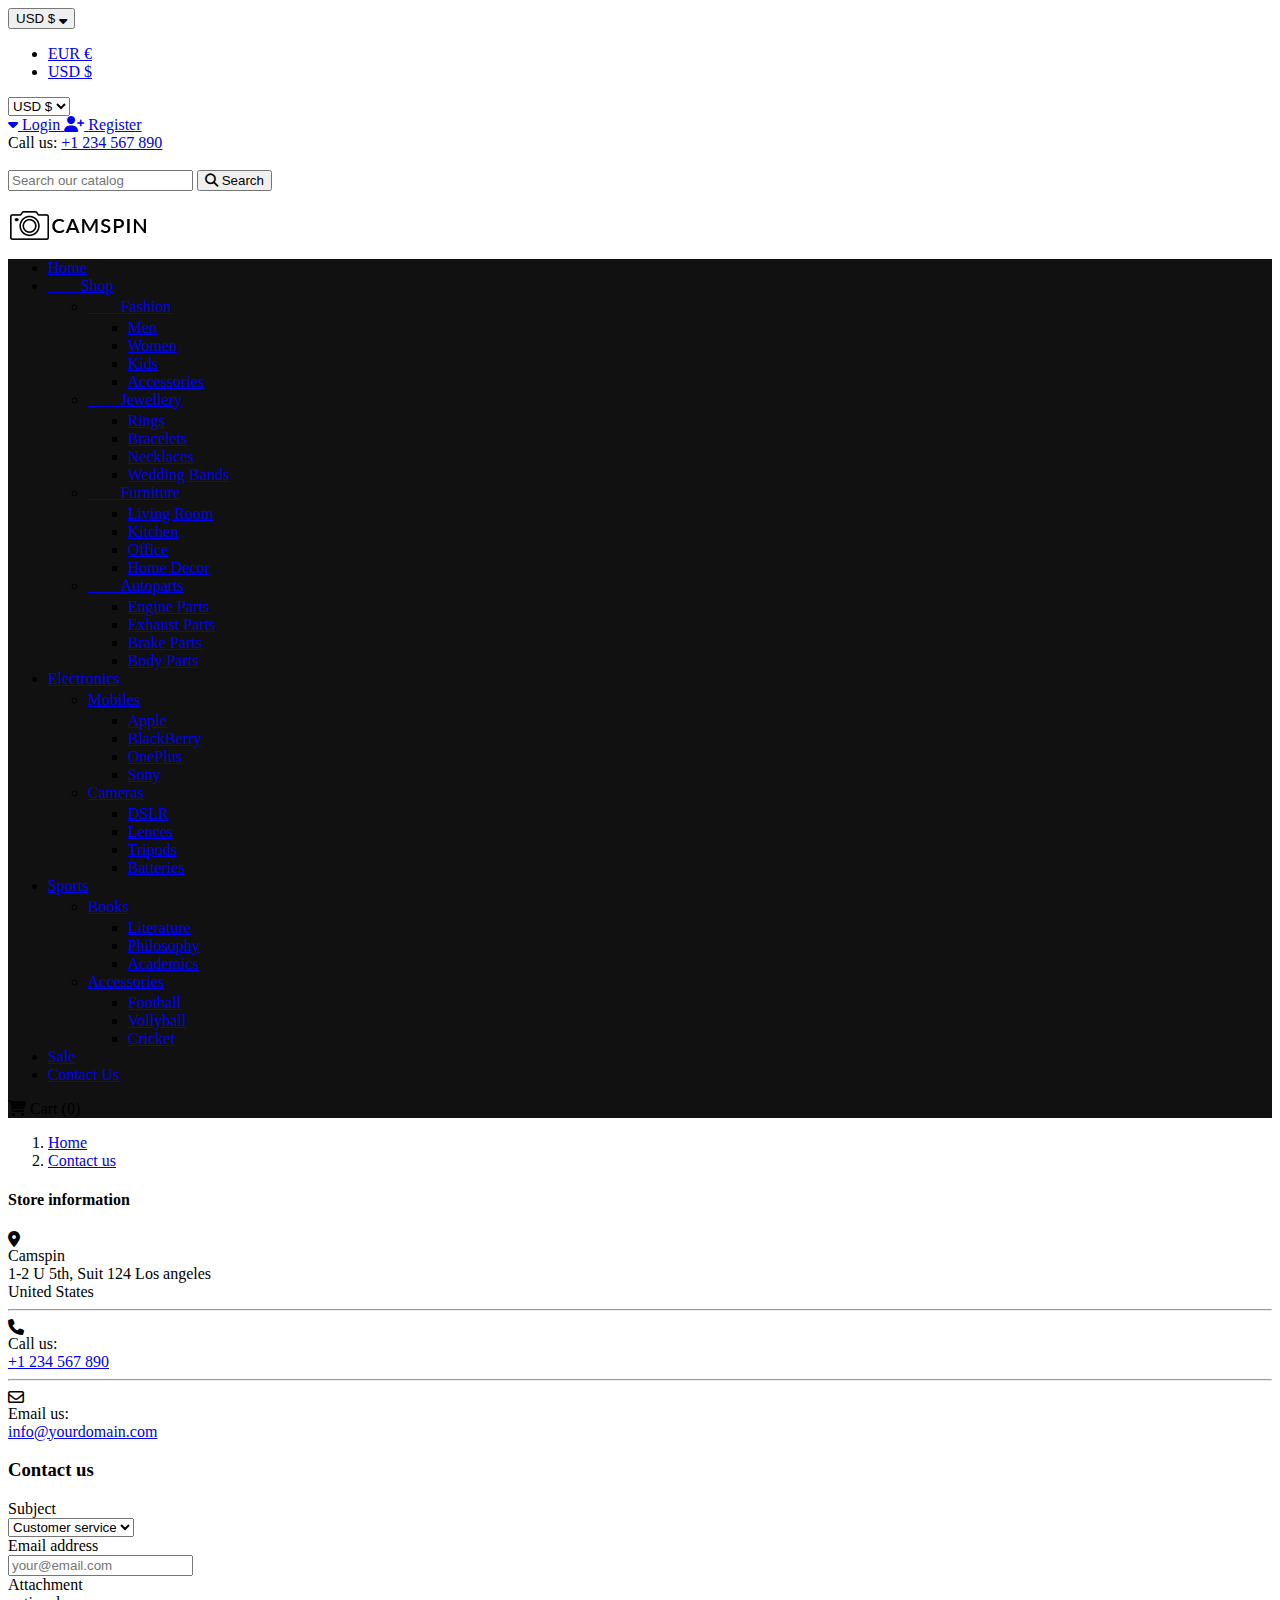
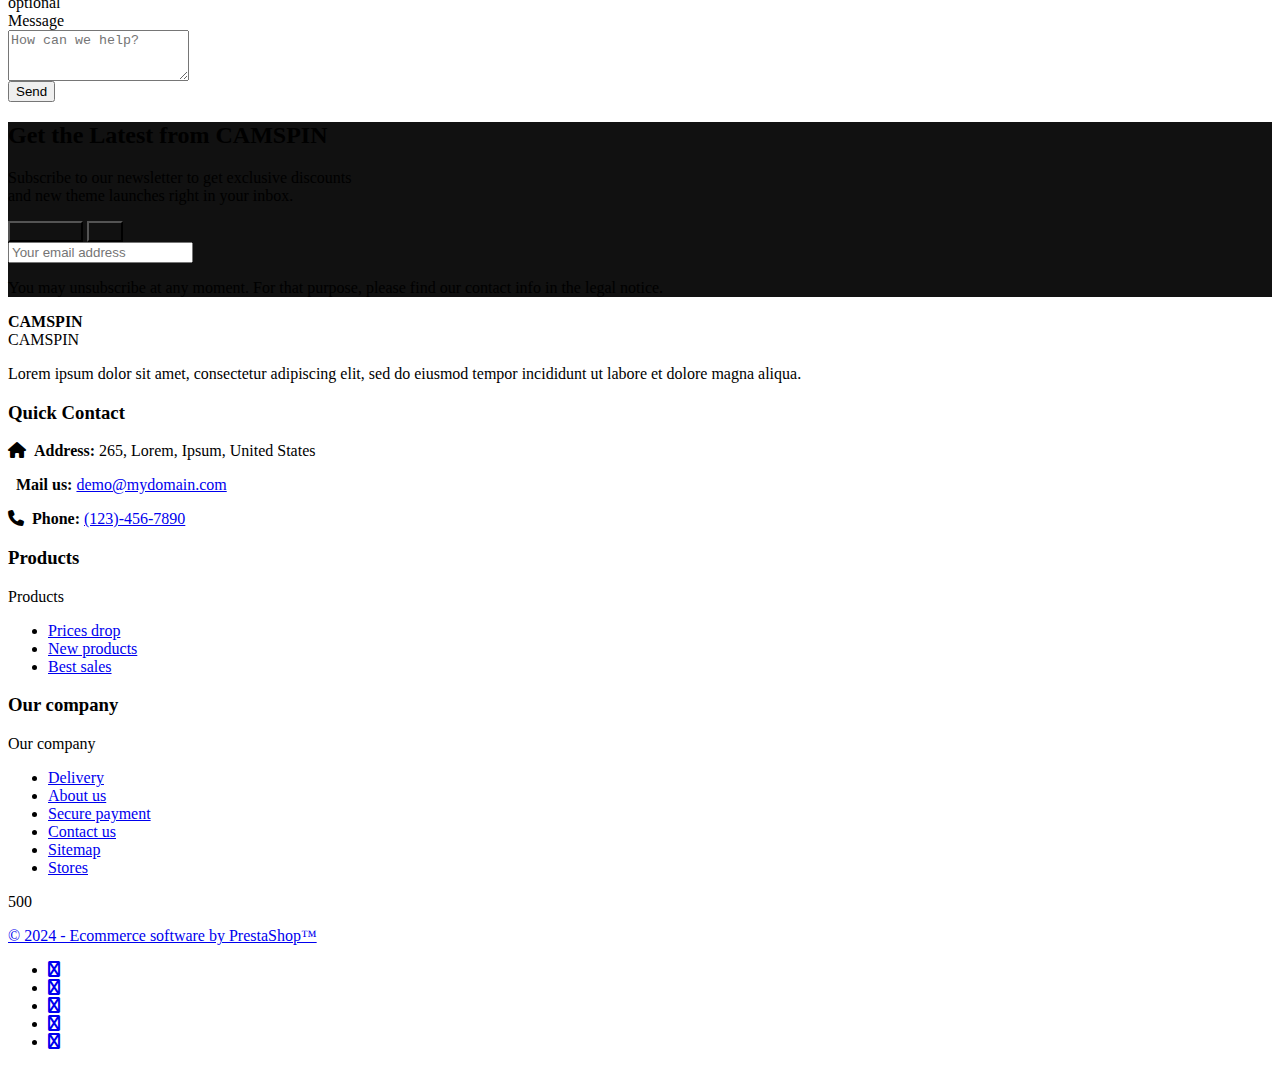
<file: contect us.html>
<head>


    <meta charset="utf-8">


    <meta http-equiv="x-ua-compatible" content="ie=edge">



    <title>Contact us</title>
    <meta name="description" content="Use our form to contact us">
    <meta name="keywords" content="">



    <meta name="viewport" content="width=device-width, initial-scale=1">



    <link rel="icon" type="image/vnd.microsoft.icon" href="/prestashop/camspin/img/favicon.ico?1550922741">
    <link rel="shortcut icon" type="image/x-icon" href="/prestashop/camspin/img/favicon.ico?1550922741">
    <link href="https://fonts.googleapis.com/css?family=Open+Sans:300,400,600,700" rel="stylesheet">
    <link href="https://fonts.googleapis.com/css?family=Montserrat:400,500,600,700" rel="stylesheet">
    <link href="https://fonts.googleapis.com/css?family=Lato:300,400,700" rel="stylesheet">
    <link rel="stylesheet" href="https://cdnjs.cloudflare.com/ajax/libs/font-awesome/6.7.1/css/all.min.css">
    <!-- Option 1: Include in HTML -->
    <link rel="stylesheet" href="https://cdn.jsdelivr.net/npm/bootstrap-icons@1.3.0/font/bootstrap-icons.css">




    <link rel="stylesheet" href="https://demo4techies.com/prestashop/camspin/themes/camspin/assets/css/theme.css"
        type="text/css" media="all">
    <link rel="stylesheet"
        href="https://demo4techies.com/prestashop/camspin/themes/camspin/assets/css/font-awesome.min.css"
        type="text/css" media="all">
    <link rel="stylesheet" href="https://demo4techies.com/prestashop/camspin/themes/camspin/assets/css/owl.carousel.css"
        type="text/css" media="all">
    <link rel="stylesheet" href="https://demo4techies.com/prestashop/camspin/themes/camspin/assets/css/owl.theme.css"
        type="text/css" media="all">
    <link rel="stylesheet"
        href="https://demo4techies.com/prestashop/camspin/themes/camspin/assets/css/owl.transitions.css" type="text/css"
        media="all">
    <link rel="stylesheet"
        href="https://demo4techies.com/prestashop/camspin/modules/ht_scrolltop/views/css/font-awesome.min.css"
        type="text/css" media="all">
    <link rel="stylesheet"
        href="https://demo4techies.com/prestashop/camspin/modules/ht_newsletterpopup/views/css/jquery.fancybox.css"
        type="text/css" media="all">
    <link rel="stylesheet"
        href="https://demo4techies.com/prestashop/camspin/modules/ht_newsletterpopup/views/css/htnewsletter.css"
        type="text/css" media="all">
    <link rel="stylesheet"
        href="https://demo4techies.com/prestashop/camspin/modules/ht_countdown/views/css/countdown.css" type="text/css"
        media="all">
    <link rel="stylesheet"
        href="https://demo4techies.com/prestashop/camspin/modules/ht_stickycart/views/css/stickycart.css"
        type="text/css" media="all">
    <link rel="stylesheet"
        href="https://demo4techies.com/prestashop/camspin/modules/ht_promotionbar/views/css/ht_promotionbar.css"
        type="text/css" media="all">
    <link rel="stylesheet"
        href="https://demo4techies.com/prestashop/camspin/js/jquery/ui/themes/base/minified/jquery-ui.min.css"
        type="text/css" media="all">
    <link rel="stylesheet"
        href="https://demo4techies.com/prestashop/camspin/js/jquery/ui/themes/base/minified/jquery.ui.theme.min.css"
        type="text/css" media="all">
    <link rel="stylesheet" href="https://demo4techies.com/prestashop/camspin/themes/camspin/assets/css/custom.css"
        type="text/css" media="all">






    <script type="text/javascript">
        var ht_newsletter_url = "\/prestashop\/camspin\/modules\/ht_newsletterpopup\/ajax.php";
        var prestashop = { "cart": { "products": [], "totals": { "total": { "type": "total", "label": "Total", "amount": 0, "value": "$0.00" }, "total_including_tax": { "type": "total", "label": "Total (tax incl.)", "amount": 0, "value": "$0.00" }, "total_excluding_tax": { "type": "total", "label": "Total (tax excl.)", "amount": 0, "value": "$0.00" } }, "subtotals": { "products": { "type": "products", "label": "Subtotal", "amount": 0, "value": "$0.00" }, "discounts": null, "shipping": { "type": "shipping", "label": "Shipping", "amount": 0, "value": "Free" }, "tax": null }, "products_count": 0, "summary_string": "0 items", "vouchers": { "allowed": 0, "added": [] }, "discounts": [], "minimalPurchase": 0, "minimalPurchaseRequired": "" }, "currency": { "name": "US Dollar", "iso_code": "USD", "iso_code_num": "840", "sign": "$" }, "customer": { "lastname": null, "firstname": null, "email": null, "birthday": null, "newsletter": null, "newsletter_date_add": null, "optin": null, "website": null, "company": null, "siret": null, "ape": null, "is_logged": false, "gender": { "type": null, "name": null }, "addresses": [] }, "language": { "name": "English (English)", "iso_code": "en", "locale": "en-US", "language_code": "en-us", "is_rtl": "0", "date_format_lite": "m\/d\/Y", "date_format_full": "m\/d\/Y H:i:s", "id": 1 }, "page": { "title": "", "canonical": null, "meta": { "title": "Contact us", "description": "Use our form to contact us", "keywords": "", "robots": "index" }, "page_name": "contact", "body_classes": { "lang-en": true, "lang-rtl": false, "country-IN": true, "currency-USD": true, "layout-left-column": true, "page-contact": true, "tax-display-enabled": true }, "admin_notifications": [] }, "shop": { "name": "Camspin", "logo": "\/prestashop\/camspin\/img\/camspin-logo-1550922741.jpg", "stores_icon": "\/prestashop\/camspin\/img\/logo_stores.png", "favicon": "\/prestashop\/camspin\/img\/favicon.ico" }, "urls": { "base_url": "https:\/\/demo4techies.com\/prestashop\/camspin\/", "current_url": "https:\/\/demo4techies.com\/prestashop\/camspin\/contact-us", "shop_domain_url": "https:\/\/demo4techies.com", "img_ps_url": "https:\/\/demo4techies.com\/prestashop\/camspin\/img\/", "img_cat_url": "https:\/\/demo4techies.com\/prestashop\/camspin\/img\/c\/", "img_lang_url": "https:\/\/demo4techies.com\/prestashop\/camspin\/img\/l\/", "img_prod_url": "https:\/\/demo4techies.com\/prestashop\/camspin\/img\/p\/", "img_manu_url": "https:\/\/demo4techies.com\/prestashop\/camspin\/img\/m\/", "img_sup_url": "https:\/\/demo4techies.com\/prestashop\/camspin\/img\/su\/", "img_ship_url": "https:\/\/demo4techies.com\/prestashop\/camspin\/img\/s\/", "img_store_url": "https:\/\/demo4techies.com\/prestashop\/camspin\/img\/st\/", "img_col_url": "https:\/\/demo4techies.com\/prestashop\/camspin\/img\/co\/", "img_url": "https:\/\/demo4techies.com\/prestashop\/camspin\/themes\/camspin\/assets\/img\/", "css_url": "https:\/\/demo4techies.com\/prestashop\/camspin\/themes\/camspin\/assets\/css\/", "js_url": "https:\/\/demo4techies.com\/prestashop\/camspin\/themes\/camspin\/assets\/js\/", "pic_url": "https:\/\/demo4techies.com\/prestashop\/camspin\/upload\/", "pages": { "address": "https:\/\/demo4techies.com\/prestashop\/camspin\/address", "addresses": "https:\/\/demo4techies.com\/prestashop\/camspin\/addresses", "authentication": "https:\/\/demo4techies.com\/prestashop\/camspin\/login", "cart": "https:\/\/demo4techies.com\/prestashop\/camspin\/cart", "category": "https:\/\/demo4techies.com\/prestashop\/camspin\/index.php?controller=category", "cms": "https:\/\/demo4techies.com\/prestashop\/camspin\/index.php?controller=cms", "contact": "https:\/\/demo4techies.com\/prestashop\/camspin\/contact-us", "discount": "https:\/\/demo4techies.com\/prestashop\/camspin\/discount", "guest_tracking": "https:\/\/demo4techies.com\/prestashop\/camspin\/guest-tracking", "history": "https:\/\/demo4techies.com\/prestashop\/camspin\/order-history", "identity": "https:\/\/demo4techies.com\/prestashop\/camspin\/identity", "index": "https:\/\/demo4techies.com\/prestashop\/camspin\/", "my_account": "https:\/\/demo4techies.com\/prestashop\/camspin\/my-account", "order_confirmation": "https:\/\/demo4techies.com\/prestashop\/camspin\/order-confirmation", "order_detail": "https:\/\/demo4techies.com\/prestashop\/camspin\/index.php?controller=order-detail", "order_follow": "https:\/\/demo4techies.com\/prestashop\/camspin\/order-follow", "order": "https:\/\/demo4techies.com\/prestashop\/camspin\/order", "order_return": "https:\/\/demo4techies.com\/prestashop\/camspin\/index.php?controller=order-return", "order_slip": "https:\/\/demo4techies.com\/prestashop\/camspin\/credit-slip", "pagenotfound": "https:\/\/demo4techies.com\/prestashop\/camspin\/page-not-found", "password": "https:\/\/demo4techies.com\/prestashop\/camspin\/password-recovery", "pdf_invoice": "https:\/\/demo4techies.com\/prestashop\/camspin\/index.php?controller=pdf-invoice", "pdf_order_return": "https:\/\/demo4techies.com\/prestashop\/camspin\/index.php?controller=pdf-order-return", "pdf_order_slip": "https:\/\/demo4techies.com\/prestashop\/camspin\/index.php?controller=pdf-order-slip", "prices_drop": "https:\/\/demo4techies.com\/prestashop\/camspin\/prices-drop", "product": "https:\/\/demo4techies.com\/prestashop\/camspin\/index.php?controller=product", "search": "https:\/\/demo4techies.com\/prestashop\/camspin\/search", "sitemap": "https:\/\/demo4techies.com\/prestashop\/camspin\/sitemap", "stores": "https:\/\/demo4techies.com\/prestashop\/camspin\/stores", "supplier": "https:\/\/demo4techies.com\/prestashop\/camspin\/supplier", "register": "https:\/\/demo4techies.com\/prestashop\/camspin\/login?create_account=1", "order_login": "https:\/\/demo4techies.com\/prestashop\/camspin\/order?login=1" }, "alternative_langs": { "en-us": "https:\/\/demo4techies.com\/prestashop\/camspin\/contact-us" }, "theme_assets": "\/prestashop\/camspin\/themes\/camspin\/assets\/", "actions": { "logout": "https:\/\/demo4techies.com\/prestashop\/camspin\/?mylogout=" }, "no_picture_image": { "bySize": { "small_default": { "url": "https:\/\/demo4techies.com\/prestashop\/camspin\/img\/p\/en-default-small_default.jpg", "width": 98, "height": 145 }, "cart_default": { "url": "https:\/\/demo4techies.com\/prestashop\/camspin\/img\/p\/en-default-cart_default.jpg", "width": 125, "height": 185 }, "home_default": { "url": "https:\/\/demo4techies.com\/prestashop\/camspin\/img\/p\/en-default-home_default.jpg", "width": 350, "height": 519 }, "medium_default": { "url": "https:\/\/demo4techies.com\/prestashop\/camspin\/img\/p\/en-default-medium_default.jpg", "width": 452, "height": 670 }, "large_default": { "url": "https:\/\/demo4techies.com\/prestashop\/camspin\/img\/p\/en-default-large_default.jpg", "width": 513, "height": 760 } }, "small": { "url": "https:\/\/demo4techies.com\/prestashop\/camspin\/img\/p\/en-default-small_default.jpg", "width": 98, "height": 145 }, "medium": { "url": "https:\/\/demo4techies.com\/prestashop\/camspin\/img\/p\/en-default-home_default.jpg", "width": 350, "height": 519 }, "large": { "url": "https:\/\/demo4techies.com\/prestashop\/camspin\/img\/p\/en-default-large_default.jpg", "width": 513, "height": 760 }, "legend": "" } }, "configuration": { "display_taxes_label": true, "is_catalog": false, "show_prices": true, "opt_in": { "partner": true }, "quantity_discount": { "type": "discount", "label": "Discount" }, "voucher_enabled": 0, "return_enabled": 0 }, "field_required": [], "breadcrumb": { "links": [{ "title": "Home", "url": "https:\/\/demo4techies.com\/prestashop\/camspin\/" }, { "title": "Contact us", "url": "https:\/\/demo4techies.com\/prestashop\/camspin\/contact-us" }], "count": 2 }, "link": { "protocol_link": "https:\/\/", "protocol_content": "https:\/\/" }, "time": 1733303640, "static_token": "c2883a8fa295b356a1f939e4768942bc", "token": "bdf890712ab5a071306a0c5b753d0809" };
    </script>



    <style>
        a:hover {
            color: #111111;
        }

        #header a:hover {
            color: #111111;
        }

        #header .header-nav .language-selector>button:hover .expand-more,
        #header .header-nav .currency-selector>button:hover .expand-more {
            color: #111111;
        }

        #header .header-nav .currency-selector>button:hover .expand-more,
        #header .header-nav .language-selector>button:hover .expand-more {
            color: #111111;
        }

        #header .header-nav .currency-selector>.dropdown-menu .dropdown-item:hover,
        #header .header-nav .language-selector>.dropdown-menu .dropdown-item:hover {
            color: #111111;
        }

        #_desktop_user_info .user-info .user-link:hover {
            color: #111111;
        }

        #_desktop_user_info .user-info .user-link:hover i {
            color: #111111;
        }

        .contact-us {
            background-color: #111111;
        }

        #header .contact-us>a:hover {
            color: #111111;
        }

        .service-block .service-wrapper .service-inner:hover .service-detail a {
            color: #111111;
        }

        .owl-controls.clickable .owl-buttons>div {
            background: #111111;
            border-color: #111111;
        }

        .category-wrapper.layout1 .ht-category-slider .item>.cat-content-inner>.hover-likes:hover {
            color: #111111;
        }

        .category-wrapper.layout1 .ht-category-slider .item>.cat-content-inner>.cat-content {
            border-color: #111111;
        }

        .category-wrapper.layout1 .ht-category-slider .item>.cat-content-inner>.hover-btn {
            background-color: #111111;
        }

        .category-wrapper.category-slider .ht-category-slider .owl-controls .owl-buttons>div {
            background-color: #111111;
            border-color: #111111;
        }

        .category-wrapper.layout1 .ht-category-slider .item>.hover-likes:hover {
            color: #111111;
        }

        .category-wrapper.layout1 .ht-category-slider .item>.cat-content>.hover-btn:hover {
            background-color: #111111;
        }

        .featured-products.featured-product .product-miniature .product-title a:hover {
            color: #111111;
        }

        .blogpost-block .blog-block .blog-inner .blog-content>h3 a:hover {
            color: #111111;
        }

        .blogpost-block .blog-block .blog-inner .blog-content .shop-btn a {
            border-color: #111111;
        }

        .blogpost-block .blog-block .blog-inner .blog-inner-block .blog-image a {
            border-color: #111111;
        }

        .blogpost-block .blog-block .blog-inner .blog-inner-block .blog-content .post-date {
            color: #111111;
        }

        #footer .footer-bottom .text-sm-center>a:hover {
            color: #111111;
        }

        body#checkout a:hover {
            color: #111111;
        }

        #header .header-nav .right-nav .user-info>a:hover {
            color: #111111;
        }

        #header .header-nav .right-nav #contact-link>a:hover {
            color: #111111;
        }

        .blockcart .cart-details .cart-products-count {
            background-color: #111111;
        }

        .blockcart:hover .header .cart-details span {
            color: #111111;
        }

        .blockcart .cart-details .cart-value {
            color: #111111
        }

        #header #_desktop_cart:hover .cart-preview .ht_cart {
            border-top: 2px solid#111111;
        }

        #header .cart-preview .ht_cart .cart-wishlist-action a {
            background-color: #111111;
            border-color: #111111;
        }

        #header .cart-preview .ht_cart .cart-wishlist-action a {
            background-color: #111111;
            border-color: #111111;
        }

        #header .cart-preview .ht_cart .cart-wishlist-action a:hover {
            background-color: #111111;
            border-color: #111111;
        }

        #header #_desktop_cart .cart-preview .cart-wishlist-item .cart-info .remove-from-cart .remove-icon i:hover {
            color: #111111;
        }

        #header .main-menu .top-menu.ht-classic>li.ht-level-0>.collapse>ul.top-menu>li.ht-level-1>a:hover {
            color: #111111;
        }

        #header .main-menu .top-menu.ht-classic>li.ht-level-0>.collapse>ul.top-menu>li>.collapse .top-menu>li.category>a:hover {
            color: #111111;
        }

        #header .main-menu .sub-menu .top-menu>li a:hover {
            color: #111111;
        }

        .carousel .carousel-control .icon-next:hover,
        .image-slider-block .carousel-control .icon-prev:hover,
        .image-slider-block .carousel-control .icon-next:hover {
            color: #111111;
            border-color: #111111;
        }

        .product-accessories .highlighted-informations .quick-view:hover {
            color: #111111;
        }

        .product-miniature .highlighted-informations .add .btn:hover {
            background-color: #111111;
        }

        .products-grid .products .product-item:hover .add .btn {
            background-color: #111111;
        }

        .product-slider .owl-controls.clickable .owl-buttons>div:hover {
            background-color: #111111;
            border-color: #111111;
        }

        #blockcart-modal .cart-content .cart-content-btn .btn {
            background-color: #111111;
        }

        #blockcart-modal .cart-content .cart-content-btn .btn:hover {
            background-color: #111111;
        }

        #blockcart-modal .product-name {
            color: #111111;
        }

        .products-grid .products .product-item .product-miniature .thumbnail-container .product-image-block::before {
            background-color: #111111;
        }

        #products .highlighted-informations .quick-view:hover,
        .featured-products .highlighted-informations .quick-view:hover,
        .product-accessories .highlighted-informations .quick-view:hover,
        .product-miniature .highlighted-informations .quick-view:hover {
            background-color: #111111;
        }

        .shopnow-btn {
            background-color: #111111;
        }

        .section-title .title::after,
        .section-title .title::before {
            background-color: #111111;
        }

        #products .product-title a {
            color: #111111;
        }

        #product .product-price {
            color: #111111;
        }

        .product-price {
            color: #111111;
        }

        .featured-products .product-title a:hover {
            color: #111111;
        }

        .product-accessories .product-title a:hover {
            color: #111111;
        }

        .product-miniature .product-title a:hover {
            color: #111111;
        }

        .home-fullwidth-block ul li h1 {
            color: #111111;
        }

        .home-advantage-block .hab-inner .home-advantage-block-inner>span {
            color: #111111;
        }

        .home-advantage-block .hab-inner .home-advantage-block-inner:hover .hab-wrapper h2 {
            color: #111111;
        }

        .home-advantage-block .hab-inner .home-advantage-block-inner>a {
            background: #111111;
        }

        .promotion-inner .link-block-inner .link-block>span>a:hover {
            color: #111111;
        }

        .promotion-wrapper .promotion-inner .view-btn:hover {
            color: #111111;
        }

        .promo-card-title .title span {
            color: #111111;
        }

        .promo-card>h2 a {
            color: #111111;
        }

        .promotion-section .adv-wrapper .adv-inner .content-block {
            color: #111111;
        }

        .promotion-section .adv-wrapper .adv-inner .content-block span {
            border-color: #111111;
        }

        .home-advantage-block .hab-inner .home-advantage-block-inner>h3 {
            color: #111111;
        }

        .service-info {
            background: #111111;
        }

        #footer .newsletter-section .block_newsletter form .subscribe-block .btn-primary {
            background: #111111;
        }

        #left-column .block-categories .category-sub-menu li:hover>a {
            color: #111111;
        }

        #category #left-column #search_filters .facet .title h1:hover {
            color: #111111;
        }

        #search-tog-btn>span:hover {
            color: #111111;
        }

        #search_filters .facet .facet-label a:hover {
            color: #111111;
        }

        #search_filters .js-search-filters-clear-all:hover {
            background: #111111;
        }

        #search_filters_brands .facet .facet-label a:hover {
            color: #111111;
        }

        #search_filters_suppliers .facet .facet-label a:hover {
            color: #111111;
        }

        .search-widget form button:hover i {
            color: #111111;
        }

        .blockcart .cart-value {
            color: #111111;
        }

        .block-categories .collapse-icons .add:hover {
            color: #111111;
        }

        .navbar-toggler .material-icons:hover {
            color: #111111;
        }

        .clear-all-wrapper .btn-tertiary:hover {
            color: #111111;
        }

        .product-additional-info .social-sharing li a:hover {
            color: #111111;
        }

        .product-line-grid-right .cart-line-product-actions .remove-from-cart:hover {
            color: #111111;
        }

        .product-line-grid-right .product-price .remove-from-cart:hover {
            color: #111111;
        }

        .cart-grid-body a.label:hover {
            color: #111111;
        }

        .cart-grid-body a.label:hover {
            color: #111111;
        }

        #header .header-nav .cart-preview a:hover,
        #header .header-nav .cart-preview i:hover {
            color: #111111;
        }

        #header .header-nav .cart-preview.active a:hover,
        #header .header-nav .cart-preview.active i:hover {
            color: #111111;
        }

        #header .header-nav .cart-preview a:hover .cart-products-count {
            color: #111111;
        }

        #products .products-grid .products .product-item.list-view .product-description .product-title>a:hover {
            color: #111111;
        }

        #left-column .block-categories .category-sub-menu li:hover>a,
        #category #left-column #search_filters .facet .title h1:hover,
        .block-categories .collapse-icons .add:hover,
        .navbar-toggler .material-icons:hover {
            color: #111111;
        }

        #_mobile_top_menu .navbar-toggler .material-icons:hover {
            color: #111111;
        }

        #mobile_top_menu_wrapper .top-menu .sub-menu ul[data-depth="1"]>li a:hover,
        #header .top-menu a[data-depth="0"]:hover {
            color: #111111;
        }

        #header .header-nav #menu-icon .material-icons:hover {
            color: #111111;
        }

        .page-my-account #content .links a:hover i {
            color: #111111;
        }

        #main .page-footer .text-sm-center a:hover {
            background-color: #111111;
        }

        .btn-primary.focus {
            background-color: #111111;
        }

        .btn-primary:focus {
            background-color: #111111;
        }

        .btn-primary:hover {
            background-color: #111111;
        }

        #product .add .btn:hover {
            background: #111111;
            border-color: #111111;
        }

        #products .product-miniature .discount-percentage {
            background-color: #111111;
        }

        #products .product-miniature .on-sale {
            background-color: #111111;
        }

        #products .product-miniature .online-only {
            background-color: #111111;
        }

        #products .product-miniature .pack {
            background-color: #111111;
        }

        #products .product-miniature .product-flags .new {
            background-color: #111111;
        }

        .featured-products .product-miniature .discount-percentage {
            background-color: #111111;
        }

        .featured-products .product-miniature .on-sale {
            background-color: #111111;
        }

        .featured-products .product-miniature .online-only {
            background-color: #111111;
        }

        .featured-products .product-miniature .pack {
            background-color: #111111;
        }

        .featured-products .product-miniature .product-flags .new {
            background-color: #111111
        }

        .product-accessories .product-miniature .on-sale {
            background-color: #111111;
        }

        .product-accessories .product-miniature .online-only {
            background-color: #111111;
        }

        .product-accessories .product-miniature .pack {
            background-color: #111111;
        }

        .product-accessories .product-miniature .product-flags .new {
            background-color: #111111;
        }

        .product-miniature .product-miniature .discount-percentage {
            background-color: #111111;
        }

        .product-miniature .product-miniature .on-sale {
            background-color: #111111;
        }

        .product-miniature .product-miniature .online-only {
            background-color: #111111;
        }

        .product-miniature .product-miniature .pack {
            background-color: #111111;
        }

        .product-miniature .product-miniature .product-flags .new {
            background-color: #111111;
        }

        .product-flags li.product-flag,
        .product-flags li.product-flag.discount,
        .product-flags li.product-flag.discount-amount,
        .product-flags li.product-flag.discount-percentage {
            background-color: #111111;
        }

        #products .products-grid .products .product-item .product-flags>li,
        .products-grid .products .product-item .product-flags>li {
            background: #111111;
        }

        .products .product-item .product-flags>li.on-sale,
        #products .products .product-item .product-flags>li.on-sale,
        .product-flags li.product-flag.on-sale {
            background-color: #111111;
        }

        .btn-comment,
        .btn-comment-inverse {
            background-color: #111111;
        }

        .product-comment-list-item .comment-content .comment-buttons a {
            color: #111111;
        }

        .tabs .nav-tabs .nav-link.active,
        .tabs .nav-tabs .nav-link:hover {
            border-color: #111111;
        }

        .bootstrap-touchspin .btn-touchspin:hover {
            color: #ffffff;
            background-color: #111111;
        }

        .latest-offer-section .offer-inner>a:hover {
            background-color: #111111;
        }

        .pagination li a:hover,
        .pagination li:hover span {
            background-color: #111111;
        }

        #products .row.products-selection .display-mode span:hover {
            background-color: #111111;
        }

        .input-group .input-group-btn>.btn:hover {
            background-color: #111111;
        }

        .home-fullwidth-block .action.primary:hover {
            background-color: #111111;
        }

        .testimonial-section .testimonial-block .testimonial-detail img {
            border: 4px solid#111111;
        }

        .testimonial-section .testimonial-block .profile h4 i {
            color: #111111;
        }

        .testimonial-right-image .right-image-inner {
            border-color: #111111;
        }

        .testimonial-slider .owl-controls .owl-page.active span,
        .testimonial-slider .owl-controls.clickable .owl-page:hover span {
            background: #111111;
            border-color: #111111;
        }

        .testimonial-section .testimonial-block .testimonial-detail>span {
            background-color: #111111;
        }

        .testimonial-section .testimonial-block .profile p {
            color: #111111;
        }

        #footer .newsletter-section {
            background-color: #111111;
        }

        .block_newsletter form .col-xs-12 .btn-primary {
            color: #111111;
        }

        #_desktop_social_link::after {
            background-color: #111111;
        }

        .social-btn .inner-block ul>li {
            background-color: #111111;
        }

        .social-btn .inner-block ul>li:hover {
            background-color: #111111;
            border-color: #111111;
        }

        #footer .block-social ul>li {
            background-color: #111111;
        }

        .scrollTop {
            background-color: #111111;
        }

        .has-discount .discount {
            background-color: #111111;
        }

        .has-discount.product-price,
        .has-discount p {
            color: #111111;
        }

        #blockcart-modal .cart-content-btn .btn:hover {
            background-color: #111111;
        }

        .checkout-step .content>.nav-inline>.nav-item .nav-link.active {
            background-color: #111111;
        }

        .checkout-step .content>.nav-inline>.nav-item .nav-link:hover {
            background-color: #111111;
        }

        body#checkout section.checkout-step .radio-inline input[type="radio"]:checked+span {
            background-color: #111111;
        }

        .active_filters {
            background-color: #111111;
        }

        .latest-offer-section .offer-inner>a {
            border: 2px solid#111111;
        }

        .home-fullwidth-block .action.primary:hover {
            border-color: #111111;
        }

        .color.active {
            background-color: #111111;
        }

        .color:hover {
            border-color: #111111;
        }

        .custom-checkbox input[type="checkbox"]+span.color.active {
            border-color: #111111;
        }

        .facet-label.active .custom-checkbox span.color {
            border-color: #111111;
        }

        .scrollTop {
            border-color: #111111;
        }

        .facet-label:hover .custom-checkbox span.color {
            border-color: #111111;
        }

        .checkout-step .content>.nav-inline>.nav-item .nav-link.active {
            border-color: #111111;
        }

        .checkout-step .content>.nav-inline>.nav-item .nav-link:hover {
            border-color: #111111;
        }

        #header .main-menu .top-menu.ht-classic>li.ht-level-0>.collapse>ul.top-menu li .collapse {
            border-top: 3px solid#111111;
        }

        #header .main-menu .sub-menu {
            border-top: 3px solid#111111;
        }

        .custom-radio input[type="radio"]:checked+span {
            background-color: #111111;
        }



        .products-grid .products .product-item .product-miniature .thumbnail-container .product-image-block,
        #products .products-grid .products .product-item .product-miniature .thumbnail-container .product-image-block {
            border: none;
        }


        #products .products-grid .products .product-item {
            width: 33.3333%;
        }

        @media (min-width: 768px) {
            #header .header-navbar {
                background: #111111;
            }

            .contactinfo-section .footer-links-column .footer-colum-title h2 {
                color: #111111;
            }
        }

        @media (max-width: 767px) {
            #products .products-grid .products .product-item {
                width: 33.3333%;
            }

            #header .header-nav .user-info .account:hover {
                color: #111111;
            }
        }

        @media (max-width: 639px) {
            #products .products-grid .products .product-item {
                width: 50%;
            }
        }

        @media (max-width: 479px) {
            #products .products-grid .products .product-item {
                width: 100%;
            }
        }
    </style>





    <style type="text/css">
        .fancybox-margin {
            margin-right: 22px;
        }
    </style>
</head>

<body id="contact" class="lang-en country-in currency-usd layout-left-column page-contact tax-display-enabled">





    <main>



        <header id="header">


            <div class="header-banner">
                <!-- htpromotionbar Bloock -->
                <!-- htpromotionbarmodule Block -->


                <style>
                    #header .promotionbarpro-block {


                        background: #111111;

                    }

                    #header .promotionbarpro-block span {
                        color: #ffffff;
                    }

                    #header .promotionbarpro-block a {
                        background: #ffffff;
                    }

                    #header .promotion-countdown span {
                        background: #ffffff;
                    }

                    #header .promotionbarpro-block a:hover {
                        background: #111111;
                    }

                    #header .promotionbarpro-block a {
                        border: 2px solid #ffffff;
                    }

                    #header .promotionbarpro-block a:hover {
                        border: 2px solid #ffffff;
                    }

                    #header .promotionbarpro-block a {
                        color: #111111;
                    }

                    #header .promotion-countdown span {
                        color: #111111;
                    }

                    #header .promotionbarpro-block a:hover {
                        color: #ffffff;
                    }

                    #header .promotionbarpro-block a {
                        border-radius: 0;
                        -webkit-border-radius: 0;
                        -moz-border-radius: 0;
                    }
                </style>



                <script>

                    var promoelement = document.getElementById("promotionbar_block");
                    var hidepromo = document.getElementById("hide_promo");
                    if (hidepromo) {
                        hidepromo.addEventListener("click", hideStickyPromo);
                    }

                    function hideStickyPromo() {
                        promoelement.classList.add("hide")
                    }

                </script>


            </div>



            <nav class="header-nav">
                <div class="container">
                    <div class="row">
                        <div class="hidden-sm-down">
                            <div class="col-md-6 col-xs-12 payment-currency-block">
                                <div id="_desktop_currency_selector">
                                    <div class="currency-selector dropdown js-dropdown">
                                        <span id="currency-selector-label"></span>
                                        <button data-target="#" data-toggle="dropdown"
                                            class="hidden-sm-down btn-unstyle" aria-haspopup="true"
                                            aria-expanded="false" aria-label="Currency dropdown">
                                            <span class="expand-more _gray-darker">USD $</span>
                                            <i class="fa-solid fa-sort-down"></i>
                                        </button>
                                        <ul class="dropdown-menu hidden-sm-down"
                                            aria-labelledby="currency-selector-label">
                                            <li>
                                                <a title="Euro" rel="nofollow"
                                                    href="https://demo4techies.com/prestashop/camspin/contact-us?SubmitCurrency=1&amp;id_currency=2"
                                                    class="dropdown-item">EUR €</a>
                                            </li>
                                            <li class="current">
                                                <a title="US Dollar" rel="nofollow"
                                                    href="https://demo4techies.com/prestashop/camspin/contact-us?SubmitCurrency=1&amp;id_currency=1"
                                                    class="dropdown-item">USD $</a>
                                            </li>
                                        </ul>
                                        <select class="link hidden-md-up" aria-labelledby="currency-selector-label">
                                            <option
                                                value="https://demo4techies.com/prestashop/camspin/contact-us?SubmitCurrency=1&amp;id_currency=2">
                                                EUR €</option>
                                            <option
                                                value="https://demo4techies.com/prestashop/camspin/contact-us?SubmitCurrency=1&amp;id_currency=1"
                                                selected="selected">USD $</option>
                                        </select>
                                    </div>
                                </div>

                            </div>
                            <div class="col-md-6 right-nav">
                                <div id="_desktop_user_info">
                                    <div class="user-info">
                                        <a class="login user-link"
                                            href="https://demo4techies.com/prestashop/camspin/my-account"
                                            title="Log in to your customer account" rel="nofollow">
                                            <i class="fa-solid fa-caret-down"></i>
                                            <span class="hidden-sm-down">Login</span>
                                        </a>
                                        <a class="register user-link"
                                            href="https://demo4techies.com/prestashop/camspin/login?create_account=1"
                                            title="New account registration" rel="nofollow">
                                            <i class="fa fa-user-plus" aria-hidden="true"></i>
                                            <span class="hidden-sm-down">Register</span>
                                        </a>
                                    </div>
                                </div>
                                <div id="_desktop_contact_link">
                                    <div id="contact-link">
                                        Call us: <a href="tel:+1 234 567 890">+1 234 567 890</a>
                                    </div>
                                </div>

                            </div>
                        </div>
                        <div class="hidden-md-up text-sm-center mobile">
                            <div class="float-xs-left" id="menu-icon">
                                <i class="material-icons d-inline"></i>
                            </div>
                            <div class="float-xs-right" id="_mobile_cart"></div>
                            <div class="float-xs-right" id="_mobile_user_info"></div>
                            <div class="top-logo" id="_mobile_logo"></div>
                            <div class="clearfix"></div>
                        </div>
                    </div>
                </div>
            </nav>



            <div class="header-top">
                <div class="container">
                    <div class="row">
                        <div class="col-md-12 col-sm-12 position-static">
                            <!-- Block search module TOP -->
                            <div id="search_widget" class="col-lg-6 col-md-5 col-sm-12 search-widget"
                                data-search-controller-url="//demo4techies.com/prestashop/camspin/search">
                                <form method="get" action="//demo4techies.com/prestashop/camspin/search">
                                    <input type="hidden" name="controller" value="search">
                                    <input type="text" name="s" value="" placeholder="Search our catalog"
                                        aria-label="Search">
                                    <button type="submit">
                                        <i class="fa fa-search" aria-hidden="true"></i>
                                        <span class="hidden-xl-down">Search</span>
                                    </button>
                                </form>
                            </div>
                            <!-- /Block search module TOP -->

                            <div class="col-md-4  hidden-sm-down" id="_desktop_logo">
                                <a href="https://demo4techies.com/prestashop/camspin/">
                                    <img class="logo " src="assets/Image/Camera.jpg" alt="Camspin">
                                </a>
                            </div>
                            <div class="clearfix"></div>
                        </div>
                    </div>
                    <div id="mobile_top_menu_wrapper" class="row hidden-md-up" style="display:none;">
                        <div class="js-top-menu mobile" id="_mobile_top_menu"></div>
                        <div class="js-top-menu-bottom">
                            <div id="_mobile_currency_selector"></div>
                            <div id="_mobile_language_selector"></div>
                            <div id="_mobile_contact_link"></div>
                        </div>
                    </div>
                </div>
            </div>
            <div class="header-navbar">
                <div class="container">
                    <div class="navbar-inner">


                        <div class=" main-menu menu js-top-menu position-static hidden-sm-down" id="_desktop_top_menu">

                            <ul class="top-menu  ht-classic " id="top-menu" data-depth="0">
                                <li class="ht-level-0 link " id="lnk-home">
                                    <a class="dropdown-item" href="http://demo4techies.com/prestashop/camspin"
                                        data-depth="0">
                                        Home
                                    </a>
                                </li>
                                <li class="ht-level-0 category  has-child " id="category-3">
                                    <a class="dropdown-item" href="https://demo4techies.com/prestashop/camspin/3-Shop"
                                        data-depth="0">
                                        <span class="float-xs-right hidden-md-up">
                                            <span data-target="#top_sub_menu_59821" data-toggle="collapse"
                                                class="navbar-toggler collapse-icons">
                                                <i class="material-icons add"></i>
                                                <i class="material-icons remove"></i>
                                            </span>
                                        </span>
                                        Shop
                                    </a>
                                    <div class="popover sub-menu js-sub-menu collapse" id="top_sub_menu_59821">

                                        <ul class="top-menu  ht-classic " data-depth="1">
                                            <li class="ht-level-1 category  has-child " id="category-7">
                                                <a class="dropdown-item dropdown-submenu"
                                                    href="https://demo4techies.com/prestashop/camspin/7-Fashion"
                                                    data-depth="1">
                                                    <span class="float-xs-right hidden-md-up">
                                                        <span data-target="#top_sub_menu_35774" data-toggle="collapse"
                                                            class="navbar-toggler collapse-icons">
                                                            <i class="material-icons add"></i>
                                                            <i class="material-icons remove"></i>
                                                        </span>
                                                    </span>
                                                    Fashion
                                                </a>
                                                <div class="collapse" id="top_sub_menu_35774">

                                                    <ul class="top-menu  ht-classic " data-depth="2">
                                                        <li class="ht-level-2 category " id="category-11">
                                                            <a class="dropdown-item"
                                                                href="https://demo4techies.com/prestashop/camspin/11-Men"
                                                                data-depth="2">
                                                                Men
                                                            </a>
                                                        </li>
                                                        <li class="ht-level-2 category " id="category-12">
                                                            <a class="dropdown-item"
                                                                href="https://demo4techies.com/prestashop/camspin/12-Women"
                                                                data-depth="2">
                                                                Women
                                                            </a>
                                                        </li>
                                                        <li class="ht-level-2 category " id="category-13">
                                                            <a class="dropdown-item"
                                                                href="https://demo4techies.com/prestashop/camspin/13-Kids"
                                                                data-depth="2">
                                                                Kids
                                                            </a>
                                                        </li>
                                                        <li class="ht-level-2 category " id="category-37">
                                                            <a class="dropdown-item"
                                                                href="https://demo4techies.com/prestashop/camspin/37-Sports"
                                                                data-depth="2">
                                                                Accessories
                                                            </a>
                                                        </li>
                                                    </ul>



                                                </div>
                                            </li>
                                            <li class="ht-level-1 category  has-child " id="category-8">
                                                <a class="dropdown-item dropdown-submenu"
                                                    href="https://demo4techies.com/prestashop/camspin/8-Jewellery"
                                                    data-depth="1">
                                                    <span class="float-xs-right hidden-md-up">
                                                        <span data-target="#top_sub_menu_95539" data-toggle="collapse"
                                                            class="navbar-toggler collapse-icons">
                                                            <i class="material-icons add"></i>
                                                            <i class="material-icons remove"></i>
                                                        </span>
                                                    </span>
                                                    Jewellery
                                                </a>
                                                <div class="collapse" id="top_sub_menu_95539">

                                                    <ul class="top-menu  ht-classic " data-depth="2">
                                                        <li class="ht-level-2 category " id="category-15">
                                                            <a class="dropdown-item"
                                                                href="https://demo4techies.com/prestashop/camspin/15-Rings"
                                                                data-depth="2">
                                                                Rings
                                                            </a>
                                                        </li>
                                                        <li class="ht-level-2 category " id="category-16">
                                                            <a class="dropdown-item"
                                                                href="https://demo4techies.com/prestashop/camspin/16-Bracelets"
                                                                data-depth="2">
                                                                Bracelets
                                                            </a>
                                                        </li>
                                                        <li class="ht-level-2 category " id="category-17">
                                                            <a class="dropdown-item"
                                                                href="https://demo4techies.com/prestashop/camspin/17-Necklaces"
                                                                data-depth="2">
                                                                Necklaces
                                                            </a>
                                                        </li>
                                                        <li class="ht-level-2 category " id="category-18">
                                                            <a class="dropdown-item"
                                                                href="https://demo4techies.com/prestashop/camspin/18-wedding-bands"
                                                                data-depth="2">
                                                                Wedding Bands
                                                            </a>
                                                        </li>
                                                    </ul>



                                                </div>
                                            </li>
                                            <li class="ht-level-1 category  has-child " id="category-9">
                                                <a class="dropdown-item dropdown-submenu"
                                                    href="https://demo4techies.com/prestashop/camspin/9-Furniture"
                                                    data-depth="1">
                                                    <span class="float-xs-right hidden-md-up">
                                                        <span data-target="#top_sub_menu_42709" data-toggle="collapse"
                                                            class="navbar-toggler collapse-icons">
                                                            <i class="material-icons add"></i>
                                                            <i class="material-icons remove"></i>
                                                        </span>
                                                    </span>
                                                    Furniture
                                                </a>
                                                <div class="collapse" id="top_sub_menu_42709">

                                                    <ul class="top-menu  ht-classic " data-depth="2">
                                                        <li class="ht-level-2 category " id="category-19">
                                                            <a class="dropdown-item"
                                                                href="https://demo4techies.com/prestashop/camspin/19-living-room"
                                                                data-depth="2">
                                                                Living Room
                                                            </a>
                                                        </li>
                                                        <li class="ht-level-2 category " id="category-20">
                                                            <a class="dropdown-item"
                                                                href="https://demo4techies.com/prestashop/camspin/20-Kitchen"
                                                                data-depth="2">
                                                                Kitchen
                                                            </a>
                                                        </li>
                                                        <li class="ht-level-2 category " id="category-21">
                                                            <a class="dropdown-item"
                                                                href="https://demo4techies.com/prestashop/camspin/21-Office"
                                                                data-depth="2">
                                                                Office
                                                            </a>
                                                        </li>
                                                        <li class="ht-level-2 category " id="category-22">
                                                            <a class="dropdown-item"
                                                                href="https://demo4techies.com/prestashop/camspin/22-home-decor"
                                                                data-depth="2">
                                                                Home Decor
                                                            </a>
                                                        </li>
                                                    </ul>



                                                </div>
                                            </li>
                                            <li class="ht-level-1 category  has-child " id="category-10">
                                                <a class="dropdown-item dropdown-submenu"
                                                    href="https://demo4techies.com/prestashop/camspin/10-Autoparts"
                                                    data-depth="1">
                                                    <span class="float-xs-right hidden-md-up">
                                                        <span data-target="#top_sub_menu_85662" data-toggle="collapse"
                                                            class="navbar-toggler collapse-icons">
                                                            <i class="material-icons add"></i>
                                                            <i class="material-icons remove"></i>
                                                        </span>
                                                    </span>
                                                    Autoparts
                                                </a>
                                                <div class="collapse" id="top_sub_menu_85662">

                                                    <ul class="top-menu  ht-classic " data-depth="2">
                                                        <li class="ht-level-2 category " id="category-23">
                                                            <a class="dropdown-item"
                                                                href="https://demo4techies.com/prestashop/camspin/23-engine-parts"
                                                                data-depth="2">
                                                                Engine Parts
                                                            </a>
                                                        </li>
                                                        <li class="ht-level-2 category " id="category-24">
                                                            <a class="dropdown-item"
                                                                href="https://demo4techies.com/prestashop/camspin/24-exhaust-parts"
                                                                data-depth="2">
                                                                Exhaust Parts
                                                            </a>
                                                        </li>
                                                        <li class="ht-level-2 category " id="category-25">
                                                            <a class="dropdown-item"
                                                                href="https://demo4techies.com/prestashop/camspin/25-brake-parts"
                                                                data-depth="2">
                                                                Brake Parts
                                                            </a>
                                                        </li>
                                                        <li class="ht-level-2 category " id="category-26">
                                                            <a class="dropdown-item"
                                                                href="https://demo4techies.com/prestashop/camspin/26-body-parts"
                                                                data-depth="2">
                                                                Body Parts
                                                            </a>
                                                        </li>
                                                    </ul>



                                                </div>
                                            </li>
                                        </ul>



                                    </div>
                                </li>
                                <li class="ht-level-0 category  has-child " id="category-4">
                                    <a class="dropdown-item"
                                        href="https://demo4techies.com/prestashop/camspin/4-Electronics" data-depth="0">
                                        <span class="float-xs-right hidden-md-up">
                                            <span data-target="#top_sub_menu_4960" data-toggle="collapse"
                                                class="navbar-toggler collapse-icons">
                                                <i class="material-icons add"></i>
                                                <i class="material-icons remove"></i>
                                            </span>
                                        </span>
                                        Electronics
                                    </a>
                                    <div class="popover sub-menu js-sub-menu collapse" id="top_sub_menu_4960">

                                        <ul class="top-menu  ht-classic " data-depth="1">
                                            <li class="ht-level-1 category  has-child " id="category-27">
                                                <a class="dropdown-item dropdown-submenu"
                                                    href="https://demo4techies.com/prestashop/camspin/27-Mobiles"
                                                    data-depth="1">
                                                    <span class="float-xs-right hidden-md-up">
                                                        <span data-target="#top_sub_menu_39285" data-toggle="collapse"
                                                            class="navbar-toggler collapse-icons">
                                                            <i class="material-icons add"></i>
                                                            <i class="material-icons remove"></i>
                                                        </span>
                                                    </span>
                                                    Mobiles
                                                </a>
                                                <div class="collapse" id="top_sub_menu_39285">

                                                    <ul class="top-menu  ht-classic " data-depth="2">
                                                        <li class="ht-level-2 category " id="category-29">
                                                            <a class="dropdown-item"
                                                                href="https://demo4techies.com/prestashop/camspin/29-Apple"
                                                                data-depth="2">
                                                                Apple
                                                            </a>
                                                        </li>
                                                        <li class="ht-level-2 category " id="category-30">
                                                            <a class="dropdown-item"
                                                                href="https://demo4techies.com/prestashop/camspin/30-BlackBerry"
                                                                data-depth="2">
                                                                BlackBerry
                                                            </a>
                                                        </li>
                                                        <li class="ht-level-2 category " id="category-31">
                                                            <a class="dropdown-item"
                                                                href="https://demo4techies.com/prestashop/camspin/31-OnePlus"
                                                                data-depth="2">
                                                                OnePlus
                                                            </a>
                                                        </li>
                                                        <li class="ht-level-2 category " id="category-32">
                                                            <a class="dropdown-item"
                                                                href="https://demo4techies.com/prestashop/camspin/32-Sony"
                                                                data-depth="2">
                                                                Sony
                                                            </a>
                                                        </li>
                                                    </ul>



                                                </div>
                                            </li>
                                            <li class="ht-level-1 category  has-child " id="category-28">
                                                <a class="dropdown-item dropdown-submenu"
                                                    href="https://demo4techies.com/prestashop/camspin/28-Cameras"
                                                    data-depth="1">
                                                    <span class="float-xs-right hidden-md-up">
                                                        <span data-target="#top_sub_menu_91324" data-toggle="collapse"
                                                            class="navbar-toggler collapse-icons">
                                                            <i class="material-icons add"></i>
                                                            <i class="material-icons remove"></i>
                                                        </span>
                                                    </span>
                                                    Cameras
                                                </a>
                                                <div class="collapse" id="top_sub_menu_91324">

                                                    <ul class="top-menu  ht-classic " data-depth="2">
                                                        <li class="ht-level-2 category " id="category-33">
                                                            <a class="dropdown-item"
                                                                href="https://demo4techies.com/prestashop/camspin/33-DSLR"
                                                                data-depth="2">
                                                                DSLR
                                                            </a>
                                                        </li>
                                                        <li class="ht-level-2 category " id="category-34">
                                                            <a class="dropdown-item"
                                                                href="https://demo4techies.com/prestashop/camspin/34-Lences"
                                                                data-depth="2">
                                                                Lences
                                                            </a>
                                                        </li>
                                                        <li class="ht-level-2 category " id="category-35">
                                                            <a class="dropdown-item"
                                                                href="https://demo4techies.com/prestashop/camspin/35-Tripods"
                                                                data-depth="2">
                                                                Tripods
                                                            </a>
                                                        </li>
                                                        <li class="ht-level-2 category " id="category-36">
                                                            <a class="dropdown-item"
                                                                href="https://demo4techies.com/prestashop/camspin/36-Batteries"
                                                                data-depth="2">
                                                                Batteries
                                                            </a>
                                                        </li>
                                                    </ul>



                                                </div>
                                            </li>
                                        </ul>



                                    </div>
                                </li>
                                <li class="ht-level-0 category  has-child " id="category-5">
                                    <a class="dropdown-item" href="https://demo4techies.com/prestashop/camspin/5-Sports"
                                        data-depth="0">
                                        <span class="float-xs-right hidden-md-up">
                                            <span data-target="#top_sub_menu_94758" data-toggle="collapse"
                                                class="navbar-toggler collapse-icons">
                                                <i class="material-icons add"></i>
                                                <i class="material-icons remove"></i>
                                            </span>
                                        </span>
                                        Sports
                                    </a>
                                    <div class="popover sub-menu js-sub-menu collapse" id="top_sub_menu_94758">

                                        <ul class="top-menu  ht-classic " data-depth="1">
                                            <li class="ht-level-1 category  has-child " id="category-38">
                                                <a class="dropdown-item dropdown-submenu"
                                                    href="https://demo4techies.com/prestashop/camspin/38-Books"
                                                    data-depth="1">
                                                    <span class="float-xs-right hidden-md-up">
                                                        <span data-target="#top_sub_menu_63384" data-toggle="collapse"
                                                            class="navbar-toggler collapse-icons">
                                                            <i class="material-icons add"></i>
                                                            <i class="material-icons remove"></i>
                                                        </span>
                                                    </span>
                                                    Books
                                                </a>
                                                <div class="collapse" id="top_sub_menu_63384">

                                                    <ul class="top-menu  ht-classic " data-depth="2">
                                                        <li class="ht-level-2 category " id="category-42">
                                                            <a class="dropdown-item"
                                                                href="https://demo4techies.com/prestashop/camspin/42-Literature"
                                                                data-depth="2">
                                                                Literature
                                                            </a>
                                                        </li>
                                                        <li class="ht-level-2 category " id="category-43">
                                                            <a class="dropdown-item"
                                                                href="https://demo4techies.com/prestashop/camspin/43-Philosophy"
                                                                data-depth="2">
                                                                Philosophy
                                                            </a>
                                                        </li>
                                                        <li class="ht-level-2 category " id="category-44">
                                                            <a class="dropdown-item"
                                                                href="https://demo4techies.com/prestashop/camspin/44-Academics"
                                                                data-depth="2">
                                                                Academics
                                                            </a>
                                                        </li>
                                                    </ul>



                                                </div>
                                            </li>
                                            <li class="ht-level-1 category  has-child " id="category-14">
                                                <a class="dropdown-item dropdown-submenu"
                                                    href="https://demo4techies.com/prestashop/camspin/14-Accessories"
                                                    data-depth="1">
                                                    <span class="float-xs-right hidden-md-up">
                                                        <span data-target="#top_sub_menu_46561" data-toggle="collapse"
                                                            class="navbar-toggler collapse-icons">
                                                            <i class="material-icons add"></i>
                                                            <i class="material-icons remove"></i>
                                                        </span>
                                                    </span>
                                                    Accessories
                                                </a>
                                                <div class="collapse" id="top_sub_menu_46561">

                                                    <ul class="top-menu  ht-classic " data-depth="2">
                                                        <li class="ht-level-2 category " id="category-39">
                                                            <a class="dropdown-item"
                                                                href="https://demo4techies.com/prestashop/camspin/39-Football"
                                                                data-depth="2">
                                                                Football
                                                            </a>
                                                        </li>
                                                        <li class="ht-level-2 category " id="category-40">
                                                            <a class="dropdown-item"
                                                                href="https://demo4techies.com/prestashop/camspin/40-Vollyball"
                                                                data-depth="2">
                                                                Vollyball
                                                            </a>
                                                        </li>
                                                        <li class="ht-level-2 category " id="category-41">
                                                            <a class="dropdown-item"
                                                                href="https://demo4techies.com/prestashop/camspin/41-Cricket"
                                                                data-depth="2">
                                                                Cricket
                                                            </a>
                                                        </li>
                                                    </ul>



                                                </div>
                                            </li>
                                        </ul>



                                    </div>
                                </li>
                                <li class="ht-level-0 category " id="category-6">
                                    <a class="dropdown-item" href="https://demo4techies.com/prestashop/camspin/6-Sale"
                                        data-depth="0">
                                        Sale
                                    </a>
                                </li>
                                <li class="ht-level-0 link " id="lnk-contact-us">
                                    <a class="dropdown-item"
                                        href="http://127.0.0.1:5500/bootstrap/Campsin/contect%20us.htmls"
                                        data-depth="0">
                                        Contact Us
                                    </a>
                                </li>
                            </ul>

                        </div>
                        <div id="_desktop_cart">
                            <div class="blockcart cart-preview inactive"
                                data-refresh-url="//demo4techies.com/prestashop/camspin/module/ps_shoppingcart/ajax">
                                <div class="header">
                                    <i class="fa fa-shopping-cart" aria-hidden="true"></i>
                                    <span class="hidden-sm-down">Cart</span>
                                    <span class="cart-products-count">(0)</span>
                                </div>
                            </div>
                        </div>
                    </div>
                </div>
            </div>

        </header>



        <aside id="notifications">
            <div class="container">



            </div>
        </aside>


        <section id="wrapper">

            <div class="container">

                <nav data-depth="2" class="breadcrumb hidden-sm-down">
                    <ol itemscope="" itemtype="http://schema.org/BreadcrumbList">

                        <li itemprop="itemListElement" itemscope="" itemtype="http://schema.org/ListItem">
                            <a itemprop="item" href="http://127.0.0.1:5500/bootstrap/Campsin/index.html">
                                <span itemprop="name">Home</span>
                            </a>
                            <meta itemprop="position" content="1">
                        </li>


                        <li itemprop="itemListElement" itemscope="" itemtype="http://schema.org/ListItem">
                            <a itemprop="item" href="http://127.0.0.1:5500/bootstrap/Campsin/contect%20us.html">
                                <span itemprop="name">Contact us</span>
                            </a>
                            <meta itemprop="position" content="2">
                        </li>

                    </ol>
                </nav>

                <div class="row">

                    <div id="left-column" class="col-xs-12 col-sm-3">
                        <div class="contact-rich">
                            <h4>Store information</h4>
                            <div class="block">
                                <div class="icon"><i class="fa-solid fa-location-dot"></i></div>
                                <div class="data">Camspin<br>1-2 U 5th, Suit 124 Los angeles<br>United States</div>
                            </div>
                            <hr>
                            <div class="block">
                                <div class="icon"><i class="fa-solid fa-phone"></i></div>
                                <div class="data">
                                    Call us:<br>
                                    <a href="tel:+1 234 567 890">+1 234 567 890</a>
                                </div>
                            </div>
                            <hr>
                            <div class="block">
                                <div class="icon"><i class="fa-regular fa-envelope"></i></div>
                                <div class="data email">
                                    Email us:<br>
                                </div>
                                <a href="mailto:info@yourdomain.com">info@yourdomain.com</a>
                            </div>
                        </div>

                    </div>
                    <div id="content-wrapper" class="left-column col-xs-12 col-sm-4 col-md-9">
                        <section id="main">
                            <section id="content" class="page-content card card-block">
                                <section class="contact-form">
                                    <form action="https://demo4techies.com/prestashop/camspin/contact-us" method="post"
                                        enctype="multipart/form-data">
                                        <section class="form-fields">
                                            <div class="form-group row">
                                                <div class="col-md-9 col-md-offset-3">
                                                    <h3>Contact us</h3>
                                                </div>
                                            </div>
                                            <div class="form-group row">
                                                <label class="col-md-3 form-control-label">Subject</label>
                                                <div class="col-md-6">
                                                    <select name="id_contact" class="form-control form-control-select">
                                                        <option value="2">Customer service</option>
                                                        <option value="1">Webmaster</option>
                                                    </select>
                                                </div>
                                            </div>
                                            <div class="form-group row">
                                                <label class="col-md-3 form-control-label">Email address</label>
                                                <div class="col-md-6">
                                                    <input class="form-control" name="from" type="email" value=""
                                                        placeholder="your@email.com">
                                                </div>
                                            </div>
                                            <div class="form-group row">
                                                <label class="col-md-3 form-control-label">Attachment</label>
                                                <div class="col-md-6">
                                                    <input type="file" name="fileUpload" class="filestyle"
                                                        data-buttontext="Choose file" id="filestyle-0" tabindex="-1"
                                                        style="position: absolute; clip: rect(0px, 0px, 0px, 0px);">
                                                    <div class="bootstrap-filestyle input-group">
                                                        <label for="filestyle-0" class="btn btn-default ">
                                                            <span
                                                                class="icon-span-filestyle glyphicon glyphicon-folder-open"></span>
                                                        </label>
                                                        </span>
                                                    </div>
                                                </div>
                                                <span class="col-md-3 form-control-comment">
                                                    optional
                                                </span>
                                            </div>
                                            <div class="form-group row">
                                                <label class="col-md-3 form-control-label">Message</label>
                                                <div class="col-md-9">
                                                    <textarea class="form-control" name="message"
                                                        placeholder="How can we help?" rows="3"></textarea>
                                                </div>
                                            </div>
                                        </section>

                                        <footer class="form-footer text-sm-right">
                                            <input class="btn btn-primary" type="submit" name="submitMessage"
                                                value="Send">
                                        </footer>
                                    </form>
                                </section>


                            </section>



                            <footer class="page-footer">

                                <!-- Footer content -->

                            </footer>
                        </section>
                    </div>
                </div>
            </div>

        </section>




        <footer id="footer">
            <div class="newsletter-section">
                <div class="block_newsletter col-lg-8 col-md-12 col-sm-12">
                    <div class="container">
                        <div class="newsletter-title">
                            <h2 id="block-newsletter-label" class="col-md-5 col-xs-12">
                                <span>Get the Latest from CAMSPIN</span>
                            </h2>
                            <p>Subscribe to our newsletter to get exclusive discounts<br> and new theme launches right
                                in your inbox.</p>
                        </div>
                        <div class="col-md-7 col-xs-12">
                            <form action="https://demo4techies.com/prestashop/camspin/#footer" method="post">
                                <div class="col-xs-12 subscribe-block">
                                    <input class="btn btn-primary float-xs-right hidden-xs-down" name="submitNewsletter"
                                        type="submit" value="Subscribe">
                                    <input class="btn btn-primary float-xs-right hidden-sm-up" name="submitNewsletter"
                                        type="submit" value="OK">
                                    <div class="input-wrapper">
                                        <input name="email" type="text" value="" placeholder="Your email address"
                                            aria-labelledby="block-newsletter-label">
                                    </div>
                                    <input type="hidden" name="action" value="0">
                                    <div class="clearfix"></div>
                                </div>
                                <div class="col-xs-12">
                                    <p>You may unsubscribe at any moment. For that purpose, please find our contact info
                                        in the legal notice.</p>
                                </div>
                            </form>
                        </div>
                    </div>
                </div>

                <div class="block-social col-lg-4 col-md-12 col-sm-12">
                    <ul>
                    </ul>
                </div>



            </div>
            <div class="footer-container">
                <div class="container">
                    <div class="row">
                        <!-- Static Block module -->
                        <div id="about-section" class="about-section links wrapper">
                            <div class="footer-links-column">
                                <div class="footer-colum-title h3 hidden-sm-down"><strong>CAMSPIN</strong></div>
                                <div class="title clearfix hidden-md-up" data-target="#footer-about-section"
                                    data-toggle="collapse"><span class="h3">CAMSPIN</span> <span class="float-xs-right">
                                        <span class="navbar-toggler collapse-icons"> <i class="material-icons add"></i>
                                            <i class="material-icons remove"></i> </span> </span></div>
                                <div id="footer-about-section" class="footer-column-content collapse">
                                    <div class="content">
                                        <p>Lorem ipsum dolor sit amet, consectetur adipiscing elit, sed do eiusmod
                                            tempor incididunt ut labore et dolore magna aliqua.</p>
                                        <div class="footer-social-block"></div>
                                    </div>
                                </div>
                            </div>
                        </div>
                        <!-- /Static block module -->
                        <!-- Static Block module -->
                        <div id="contactinfo-section" class="contactinfo-section">
                            <div class="footer-links-column">
                                <div class="footer-colum-title footer-block-title">
                                    <h3>
                                        Quick Contact
                                    </h3>
                                </div>
                                <div class="footer-column-content footer-block-toggle-content">
                                    <div class="content">
                                        <p class="address">
                                            <strong>
                                                <em class="fa fa-home"></em>&nbsp;&nbsp;<span>Address: </span>
                                            </strong>
                                            <span>265, Lorem, Ipsum, United States</span>
                                        </p>
                                        <p class="email">
                                            <strong>
                                                <em class="fa fa-send"></em>&nbsp;&nbsp;<span>Mail us: </span>
                                            </strong>
                                            <span>
                                                <a href="#" title="Mail to: demo@mydomain.com">demo@mydomain.com</a>
                                            </span>
                                        </p>
                                        <p class="phone">
                                            <strong>
                                                <em class="fa fa-phone"></em>&nbsp;&nbsp;<span>Phone: </span>
                                            </strong>
                                            <span>
                                                <a href="tel:(123)-456-7890">(123)-456-7890</a>
                                            </span>
                                        </p>
                                    </div>
                                </div>
                            </div>
                        </div>

                        <!-- /Static block module -->
                        <div class="col-md-4 links">
                            <div class="row">
                                <div class="col-md-6 wrapper">
                                    <h3 class="h3 hidden-sm-down">Products</h3>
                                    <div class="title clearfix hidden-md-up" data-target="#footer_sub_menu_62897"
                                        data-toggle="collapse">
                                        <span class="h3">Products</span>
                                        <span class="float-xs-right">
                                            <span class="navbar-toggler collapse-icons">
                                                <i class="material-icons add"></i>
                                                <i class="material-icons remove"></i>
                                            </span>
                                        </span>
                                    </div>
                                    <ul id="footer_sub_menu_62897" class="collapse">
                                        <li>
                                            <a id="link-product-page-prices-drop-1" class="cms-page-link"
                                                href="https://demo4techies.com/prestashop/camspin/prices-drop"
                                                title="Our special products">
                                                Prices drop
                                            </a>
                                        </li>
                                        <li>
                                            <a id="link-product-page-new-products-1" class="cms-page-link"
                                                href="https://demo4techies.com/prestashop/camspin/new-products"
                                                title="Our new products">
                                                New products
                                            </a>
                                        </li>
                                        <li>
                                            <a id="link-product-page-best-sales-1" class="cms-page-link"
                                                href="https://demo4techies.com/prestashop/camspin/best-sales"
                                                title="Our best sales">
                                                Best sales
                                            </a>
                                        </li>
                                    </ul>
                                </div>
                                <div class="col-md-6 wrapper">
                                    <h3 class="h3 hidden-sm-down">Our company</h3>
                                    <div class="title clearfix hidden-md-up" data-target="#footer_sub_menu_68589"
                                        data-toggle="collapse">
                                        <span class="h3">Our company</span>
                                        <span class="float-xs-right">
                                            <span class="navbar-toggler collapse-icons">
                                                <i class="material-icons add"></i>
                                                <i class="material-icons remove"></i>
                                            </span>
                                        </span>
                                    </div>
                                    <ul id="footer_sub_menu_68589" class="collapse">
                                        <li>
                                            <a id="link-cms-page-1-2" class="cms-page-link"
                                                href="https://demo4techies.com/prestashop/camspin/content/1-delivery"
                                                title="Our terms and conditions of delivery">
                                                Delivery
                                            </a>
                                        </li>
                                        <li>
                                            <a id="link-cms-page-4-2" class="cms-page-link"
                                                href="https://demo4techies.com/prestashop/camspin/content/4-about-us"
                                                title="Learn more about us">
                                                About us
                                            </a>
                                        </li>
                                        <li>
                                            <a id="link-cms-page-5-2" class="cms-page-link"
                                                href="https://demo4techies.com/prestashop/camspin/content/5-secure-payment"
                                                title="Our secure payment method">
                                                Secure payment
                                            </a>
                                        </li>
                                        <li>
                                            <a id="link-static-page-contact-2" class="cms-page-link"
                                                href="https://demo4techies.com/prestashop/camspin/contact-us"
                                                title="Use our form to contact us">
                                                Contact us
                                            </a>
                                        </li>
                                        <li>
                                            <a id="link-static-page-sitemap-2" class="cms-page-link"
                                                href="https://demo4techies.com/prestashop/camspin/sitemap"
                                                title="Lost ? Find what your are looking for">
                                                Sitemap
                                            </a>
                                        </li>
                                        <li>
                                            <a id="link-static-page-stores-2" class="cms-page-link"
                                                href="https://demo4techies.com/prestashop/camspin/stores" title="">
                                                Stores
                                            </a>
                                        </li>
                                    </ul>
                                </div>
                            </div>
                        </div>
                        <span id="newsletter_popup_enable" class="ht-hidden-vars"></span>
                        <span id="newsletter_popup_delay" class="ht-hidden-vars">500</span>
                        <a class="scrollTop" href="#" title="Scroll To Top">
                            <span>
                                Top
                            </span>
                        </a>
                        <style>
                            .scrollTop {
                                bottom: 60px;
                                cursor: pointer;
                                display: none;
                                font-size: 11px;
                                font-weight: 600;
                                min-height: 45px;
                                line-height: 45px;
                                padding: 0;
                                position: fixed;
                                text-align: center;
                                text-transform: uppercase;
                                width: 45px;
                                z-index: 1;
                                color: #000000;
                                border: 1px solid #e1e1e1;
                                background: #ffffff;
                                text-decoration: none;
                                outline: none;
                            }

                            .scrollTop:visited,
                            .scrollTop:focus,
                            .scrollTop:active {
                                color: #000000;
                                border: 1px solid #e1e1e1;
                                background: #ffffff;
                                text-decoration: none;
                                outline: none;
                            }

                            .scrollTop:hover {
                                color: #ffffff;
                                border: 1px solid #000000;
                                background: #000000;
                                text-decoration: none;
                                outline: none;
                            }

                            @media(max-width: 767px) {
                                .scrollTop {
                                    bottom: 30px;
                                }
                            }

                            .scrollTop {
                                right: 25px;
                            }

                            .scrollTop {
                                font-size: 13px;
                                background: #333333;
                                border-color: #333333;
                                color: #ffffff;
                            }

                            .scrollTop:visited,
                            .scrollTop:focus,
                            .scrollTop:active {
                                background: #333333;
                                border-color: #333333;
                                color: #ffffff;
                            }

                            .scrollTop:hover {
                                background: #666666;
                                border-color: #666666;
                                color: #ffffff;
                            }
                        </style>


                    </div>
                </div>
            </div>
            <div class="footer-bottom">
                <div class="container">
                    <div class="footer-bottom-inner">
                        <p class="copyright">

                            <a class="_blank" href="http://www.prestashop.com" target="_blank">
                                © 2024 - Ecommerce software by PrestaShop™
                            </a>

                        </p>

                        <!-- Static Block module -->
                        <ul class="footer-payment-icon">
                            <li><a href="#"><i class="fa fa-cc-visa" aria-hidden="true"></i></a></li>
                            <li><a href="#"><i class="fa fa-cc-paypal" aria-hidden="true"></i></a></li>
                            <li><a href="#"><i class="fa fa-cc-discover" aria-hidden="true"></i></a></li>
                            <li><a href="#"><i class="fa fa-cc-amex" aria-hidden="true"></i></a></li>
                            <li><a href="#"><i class="fa fa-cc-mastercard" aria-hidden="true"></i></a></li>
                        </ul>

                        <!-- /Static block module -->

                    </div>
                </div>
            </div>

        </footer>

    </main>


    <script type="text/javascript" src="https://demo4techies.com/prestashop/camspin/themes/core.js"></script>
    <script type="text/javascript"
        src="https://demo4techies.com/prestashop/camspin/themes/camspin/assets/js/theme.js"></script>
    <script type="text/javascript"
        src="https://demo4techies.com/prestashop/camspin/modules/ht_scrolltop/views/js/scrolltop.js"></script>
    <script type="text/javascript"
        src="https://demo4techies.com/prestashop/camspin/modules/ht_newsletterpopup/views/js/jquery.fancybox.pack.js"></script>
    <script type="text/javascript"
        src="https://demo4techies.com/prestashop/camspin/modules/ht_newsletterpopup/views/js/htnewsletter.js"></script>
    <script type="text/javascript"
        src="https://demo4techies.com/prestashop/camspin/modules/ht_countdown/views/js/countdown.js"></script>
    <script type="text/javascript"
        src="https://demo4techies.com/prestashop/camspin/modules/ht_countdown/views/js/countdown-timer.min.js"></script>
    <script type="text/javascript"
        src="https://demo4techies.com/prestashop/camspin/modules/ht_stickycart/views/js/stickycart.js"></script>
    <script type="text/javascript"
        src="https://demo4techies.com/prestashop/camspin/modules/ht_stickycart/views/js/countdown-timer.min.js"></script>
    <script type="text/javascript"
        src="https://demo4techies.com/prestashop/camspin/js/jquery/ui/jquery-ui.min.js"></script>
    <script type="text/javascript"
        src="https://demo4techies.com/prestashop/camspin/modules/ps_shoppingcart/ps_shoppingcart.js"></script>
    <script type="text/javascript"
        src="https://demo4techies.com/prestashop/camspin/themes/camspin/assets/js/parallax-background.js"></script>
    <script type="text/javascript"
        src="https://demo4techies.com/prestashop/camspin/themes/camspin/assets/js/owl.carousel.js"></script>
    <script type="text/javascript"
        src="https://demo4techies.com/prestashop/camspin/themes/camspin/assets/js/custom.js"></script>









</body>
</file>
